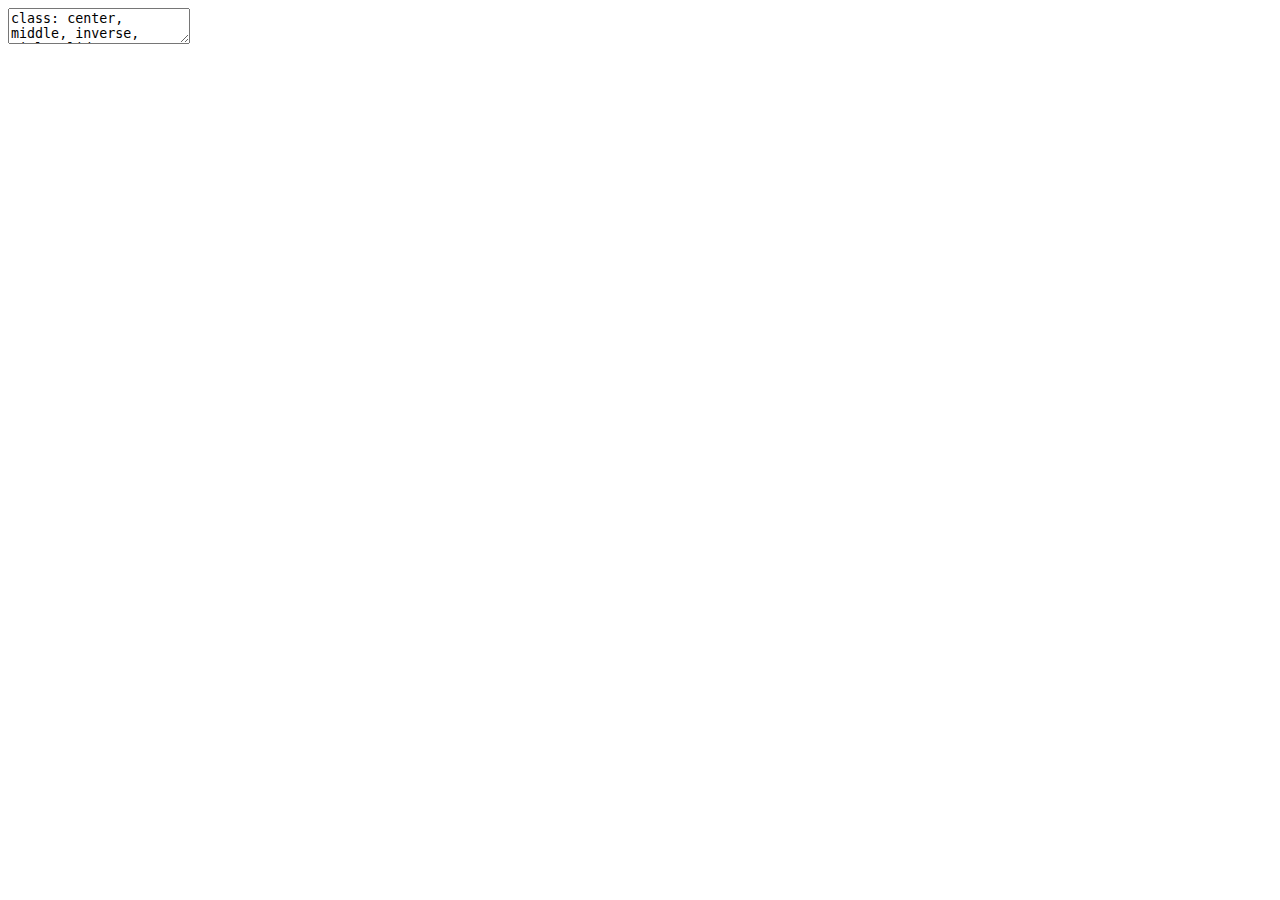
<file: index.html>
<!DOCTYPE html>
<html lang="" xml:lang="">
  <head>
    <title>Ein Update von der Wädenswiler Wiesel Front</title>
    <meta charset="utf-8" />
    <meta name="author" content="Nils Ratnaweera" />
    <meta name="date" content="2021-03-09" />
    <script src="libs/header-attrs-2.7/header-attrs.js"></script>
    <link href="libs/remark-css-0.0.1/default.css" rel="stylesheet" />
    <link href="libs/remark-css-0.0.1/default-fonts.css" rel="stylesheet" />
    <link rel="stylesheet" href="mystyle.css" type="text/css" />
  </head>
  <body>
    <textarea id="source">
class: center, middle, inverse, title-slide

# Ein Update von der Wädenswiler Wiesel Front
### Nils Ratnaweera
### ZHAW
### 2021-03-09

---


class: inverse





# Themen

- Monitoring von Nistkammern
- Nachweiserfolge von Erfolgskontrollen
- Detektionswahrscheinlichkeit
- Kleinstrukturen mit LiDAR
- Automatisierte Bilderkennung


---
name: monitoring
class: inverse, center, middle
layout: false

# Monitoring von Nistkammern


---

class: inverse
layout: true

## Monitoring von Nistkammern

---


&lt;img src="images/20180317_093955.jpg" alt="image2", style = "display: block; margin-left: auto; margin-right: auto; width: 60%;"&gt;


---


- Zeitraum: April 2017 - August 2018
- Anzahl Einzelbilder: &gt; 31'0000
- Bilderserien: &gt; 11'000 "registrierte Besuche"



---

&lt;img src="images/nistkastenmonitoring.png" alt="image2", style = "width: 100%;"&gt;



???

Die Anzahl registrierter Besuche ist unmittelbar
nach Erstellung des Asthaufens vergleichsweise
gering, nimmt aber schon im ersten halben Jahr zu
und erreicht nach 6 Monaten einen
Peak. Soviel Zeit brauchten die Tiere anscheinend,
um die neue Struktur zu finden und für sich
zu nutzen. So wurde die höchste Anzahl Besuche
(1669) im Monat Oktober, ziemlich genau sechs
Monate nach der Erstellung, registriert.


---


&lt;div class="yt-container"&gt;
&lt;iframe src="https://www.youtube.com/embed/L8GTrNWflxA"
frameborder="0" allowfullscreen class="video"&gt;&lt;/iframe&gt;
&lt;/div&gt;




---

&lt;img src="images/unr_magazin.jpg" alt="image2", style = "display: block; margin-left: auto; margin-right: auto; width: 90%; box-shadow:5px 5px 5px #999;"&gt;

.footnote[https://www.zhaw.ch/de/lsfm/institute-zentren/iunr/ueber-uns/iunr-magazin/]
---

layout: false
name: fragen
background-image: url("http://www.naturephotos.dk/GalleriPics/193_100923183758.jpg")
background-size: cover

class: inverse, middle

# Fragen?


.footnote[[Bildquelle](http://www.naturephotos.dk/GalleriPics/193_100923183758.jpg)]



---

layout: false
class: inverse, center, middle

# Nachweiserfolge von Erfolgskontrollen

---
class: inverse
layout: true

## Nachweiserfolge von Erfolgskontrollen


---

Zieldefinition (Müri und Weinberger, 2015)

.footnote[Müri, H. und Weinberger, I. (2015): *Wiesellandschaft Schweiz: Erfolgskontrolle für intensive Wieselförderprojekte Kurzfassung für Projektleiter. WIN Wieselnetz - Erfolgskontrolle Wiesellandschaft (unveröffentlicht)*]


&gt; Mind. 50 % der aufgewerteten Kleinstrukturen sollen von Wieseln (Hermelin oder Mauswiesel) begangen werden.

--

&gt; In mind. 75 % der untersuchten Patches1 des Populationsraums sollen Nachweise von Hermelinen erbracht werden.

--

&gt; In mind. 25 % der untersuchten Patches1 des Populationsraums sollen Nachweise von Mauswieseln erbracht werden.


---



&gt; From: Ratnaweera Nils (rata)

&gt; Sent: 02 September 2020 11:41

&gt; To: [...]

&gt; Subject: Wiesel-Nachweiserfolg bei Attraktivitätskontrollen

&gt; Hallo Miteinander,

&gt; Wir sind gerade dabei, den Bericht für eine Wirkungskontrolle zu verfassen. Um unsere Resultate zu vergleichen wären wir sehr froh um Referenzwerte. Deshalb die Frage an euch: Welcher Anteil aller Spurentunnel haben in eurer Erfolgskontrolle mindestens einen Hermelinnachweis erzielt, und wie viele Spurentunnel habt ihr eingesetzt? Von ein paar Studien habe ich bereits die Daten erhalten (danke dafür!!) und habe diese in der nachstehenden Grafik visualisiert (die Zahlen habe ich selbst berechnet und muss ich noch überprüfen, ebenso die korrekte Zitierweise). Ich kann die Werte gerne in einer Tabelle allen zur Verfügung stellen, ich denke dies kann helfen die eigenen Resultate in einen Kontext zu setzen.


---

&lt;img src="images/nachweiserfolge_zusammenstellung.png" alt="image2", style = "display: block; margin-left: auto; margin-right: auto; width: width: 90%;"&gt;

 
---

template: fragen

---

layout: false
class: inverse, center, middle

# Detektionswahrscheinlichkeit


---
class: inverse
layout: true

## Detektionswahrscheinlichkeit


.footnote[Steffen, F. (2020): Nachweiswahrscheinlichkeit von Hermelinen (Mustela erminea) mittels Spurentunnel. Bachelorarbeit. Zürcher Hochschule für Angewandte Wissenschaften ZHAW, Wädenswil]
---


.center[&lt;img src="images/ba_steffen_titelblatt.jpg" alt="image2", style = "width: 40%; box-shadow:5px 5px 5px #999;"&gt;]


???

Nun wurden die Daten aus den in der Schweiz
durchgeführten Monitorings und Erfolgskontrollen zusammengetragen, um auf dieser
Datengrundlage mit einem sogenannten «Site Occupancy Models» zu berechnen, wie
wahrscheinlich es ist, anwesende Hermeline mit dieser Methode nachzuweisen, und wie viele der
untersuchten Standorte effektiv durch Hermeline besetzt sind

---

.center[&lt;img src="images/steffen_1.png" alt="image2", style = "width: 40%; "&gt;]

&gt; Es resultierte ein durchschnittlicher Wert von 22% Nachweiswahrscheinlichkeit.

???

Es resultierte ein durchschnittlicher Wert von 22% Nachweiswahrscheinlichkeit. Bei einer Mehrheit der durchgeführten Erhebungen liegt dieser Wert zwischen 29% und 24%, bei einer gesamten Bandbreite von 5% bis 54%.

---

.center[&lt;img src="images/steffen_2.png" alt="image2", style = "width: 40%; "&gt;]

&gt; Mit einer Nachweiswahrscheinlichkeit von 22% kann bei einer Untersuchungsdauer von 6 Wochen zu 80% ausgeschlossen werden, dass anwesende Hermeline nicht nachgewiesen werden können.

&gt; Für eine 95-prozentige Sicherheit ist der doppelte Aufwand von 12 Wochen nötig.

???

Mit einer Nachweiswahrscheinlichkeit von 22% kann bei einer Untersuchungsdauer von 6 Wochen zu 80% ausgeschlossen werden, dass anwesende Hermeline nicht nachgewiesen werden können. Für eine 95-prozentige Sicherheit ist der doppelte Aufwand von 12 Wochen nötig.

---

Die gesamte Arrbeit liegt auf der Dropbox: 

- [dropbox.com/home/Projektleiter Wieselnetz/Fachliteratur/Bachelorarbeit_Stefen.pdf](https://www.dropbox.com/s/6336pjbxfmml7nt/Bachelorarbeit_Steffen.pdf?dl=0)

---

template: fragen

---


layout: false
class: inverse, center, middle

# Kleinstrukturen mit LiDAR


---
class: inverse
layout: true

## Kleinstrukturen mit LiDAR


.footnote[Inauen, J. (2020): Wiesel-Habitatvernetzung in neuem Licht: Ein Ansatz zur Erfassung von Kleinstrukturen mittels LiDAR, Bachelorarbeit (unveröffentlicht), ZHAW, Wädenswil]
---


.center[&lt;img src="images/ba_inauen_titelblatt.jpg" alt="image2", style = "width: 40%; box-shadow:5px 5px 5px #999;"&gt;]

---

.center[&lt;img src="images/inauen_1.jpg" alt="image2", style = "width: 40%;"&gt;]

---

.center[&lt;img src="images/inauen_2.jpg" alt="image2", style = "width: 80%;"&gt;]

---

.center[&lt;img src="images/inauen_3.jpg" alt="image2", style = "width: 60%;"&gt;]

---

.center[&lt;img src="images/inauen_4.jpg" alt="image2", style = "width: 80%;"&gt;]
---

.center[&lt;img src="images/opendata.jpg" alt="image2", style = "width: 40%;"&gt;]

---

layout: false
class: inverse, center, middle

---

template: fragen

---

# Automatisierte Bilderkennung


---
class: inverse
layout: true

## Automatisierte Bilderkennung

---

&lt;img src="images/mostela interior.png" alt="image2", style = "width: 100%;"&gt;

---

&lt;img src="images/mostela traps.png" alt="image2", style = "width: 100%;"&gt;

---

&lt;img src="images/RCNX0015.JPG" alt="image2", style = "width: 30%;"&gt;
&lt;img src="images/RCNX0021.JPG" alt="image2", style = "width: 30%;"&gt;
&lt;img src="images/RCNX0022.JPG" alt="image2", style = "width: 30%;"&gt;
&lt;img src="images/RCNX0023.JPG" alt="image2", style = "width: 30%;"&gt;
&lt;img src="images/RCNX0025.JPG" alt="image2", style = "width: 30%;"&gt;
&lt;img src="images/RCNX0026.JPG" alt="image2", style = "width: 30%;"&gt;
&lt;img src="images/RCNX0027.JPG" alt="image2", style = "width: 30%;"&gt;
&lt;img src="images/RCNX0029.JPG" alt="image2", style = "width: 30%;"&gt;
&lt;img src="images/RCNX0030.JPG" alt="image2", style = "width: 30%;"&gt;

---

&lt;img src="images/img_0007_detections.jpg" alt="image2", style = "width: 30%;"&gt;
&lt;img src="images/img_0008_detections.jpg" alt="image2", style = "width: 30%;"&gt;
&lt;img src="images/img_0009_detections.jpg" alt="image2", style = "width: 30%;"&gt;
&lt;img src="images/img_0010_detections.jpg" alt="image2", style = "width: 30%;"&gt;
&lt;img src="images/img_0011_detections.jpg" alt="image2", style = "width: 30%;"&gt;
&lt;img src="images/img_0012_detections.jpg" alt="image2", style = "width: 30%;"&gt;
&lt;img src="images/img_0013_detections.jpg" alt="image2", style = "width: 30%;"&gt;
&lt;img src="images/img_0014_detections.jpg" alt="image2", style = "width: 30%;"&gt;
&lt;img src="images/img_0015_detections.jpg" alt="image2", style = "width: 30%;"&gt;
&lt;img src="images/img_0016_detections.jpg" alt="image2", style = "width: 30%;"&gt;

---

template: fragen

---
    </textarea>
<style data-target="print-only">@media screen {.remark-slide-container{display:block;}.remark-slide-scaler{box-shadow:none;}}</style>
<script src="https://remarkjs.com/downloads/remark-latest.min.js"></script>
<script>var slideshow = remark.create({
"highlightStyle": "github",
"highlightLines": true,
"countIncrementalSlides": false
});
if (window.HTMLWidgets) slideshow.on('afterShowSlide', function (slide) {
  window.dispatchEvent(new Event('resize'));
});
(function(d) {
  var s = d.createElement("style"), r = d.querySelector(".remark-slide-scaler");
  if (!r) return;
  s.type = "text/css"; s.innerHTML = "@page {size: " + r.style.width + " " + r.style.height +"; }";
  d.head.appendChild(s);
})(document);

(function(d) {
  var el = d.getElementsByClassName("remark-slides-area");
  if (!el) return;
  var slide, slides = slideshow.getSlides(), els = el[0].children;
  for (var i = 1; i < slides.length; i++) {
    slide = slides[i];
    if (slide.properties.continued === "true" || slide.properties.count === "false") {
      els[i - 1].className += ' has-continuation';
    }
  }
  var s = d.createElement("style");
  s.type = "text/css"; s.innerHTML = "@media print { .has-continuation { display: none; } }";
  d.head.appendChild(s);
})(document);
// delete the temporary CSS (for displaying all slides initially) when the user
// starts to view slides
(function() {
  var deleted = false;
  slideshow.on('beforeShowSlide', function(slide) {
    if (deleted) return;
    var sheets = document.styleSheets, node;
    for (var i = 0; i < sheets.length; i++) {
      node = sheets[i].ownerNode;
      if (node.dataset["target"] !== "print-only") continue;
      node.parentNode.removeChild(node);
    }
    deleted = true;
  });
})();
(function() {
  "use strict"
  // Replace <script> tags in slides area to make them executable
  var scripts = document.querySelectorAll(
    '.remark-slides-area .remark-slide-container script'
  );
  if (!scripts.length) return;
  for (var i = 0; i < scripts.length; i++) {
    var s = document.createElement('script');
    var code = document.createTextNode(scripts[i].textContent);
    s.appendChild(code);
    var scriptAttrs = scripts[i].attributes;
    for (var j = 0; j < scriptAttrs.length; j++) {
      s.setAttribute(scriptAttrs[j].name, scriptAttrs[j].value);
    }
    scripts[i].parentElement.replaceChild(s, scripts[i]);
  }
})();
(function() {
  var links = document.getElementsByTagName('a');
  for (var i = 0; i < links.length; i++) {
    if (/^(https?:)?\/\//.test(links[i].getAttribute('href'))) {
      links[i].target = '_blank';
    }
  }
})();
// adds .remark-code-has-line-highlighted class to <pre> parent elements
// of code chunks containing highlighted lines with class .remark-code-line-highlighted
(function(d) {
  const hlines = d.querySelectorAll('.remark-code-line-highlighted');
  const preParents = [];
  const findPreParent = function(line, p = 0) {
    if (p > 1) return null; // traverse up no further than grandparent
    const el = line.parentElement;
    return el.tagName === "PRE" ? el : findPreParent(el, ++p);
  };

  for (let line of hlines) {
    let pre = findPreParent(line);
    if (pre && !preParents.includes(pre)) preParents.push(pre);
  }
  preParents.forEach(p => p.classList.add("remark-code-has-line-highlighted"));
})(document);</script>
<style>
.logo {
  background-image: url(images/zhaw_lsfm_iunr_weiss.png);
  background-size: contain;
  background-repeat: no-repeat;
  position: absolute;
  top: 1em;
  right: 1em;
  width: 110px;
  height: 128px;
  z-index: 0;
}
</style>

<script>
document
  .querySelectorAll(
    '.remark-slide-content' +
    ':not(.title-slide)' +
    // add additional classes to exclude here, e.g.
    // ':not(.inverse)' +
    ':not(.hide-logo)'
  )
  .forEach(el => {
    el.innerHTML += '<div class="logo"></div>';
  });
</script>

<script>
slideshow._releaseMath = function(el) {
  var i, text, code, codes = el.getElementsByTagName('code');
  for (i = 0; i < codes.length;) {
    code = codes[i];
    if (code.parentNode.tagName !== 'PRE' && code.childElementCount === 0) {
      text = code.textContent;
      if (/^\\\((.|\s)+\\\)$/.test(text) || /^\\\[(.|\s)+\\\]$/.test(text) ||
          /^\$\$(.|\s)+\$\$$/.test(text) ||
          /^\\begin\{([^}]+)\}(.|\s)+\\end\{[^}]+\}$/.test(text)) {
        code.outerHTML = code.innerHTML;  // remove <code></code>
        continue;
      }
    }
    i++;
  }
};
slideshow._releaseMath(document);
</script>
<!-- dynamically load mathjax for compatibility with self-contained -->
<script>
(function () {
  var script = document.createElement('script');
  script.type = 'text/javascript';
  script.src  = 'https://mathjax.rstudio.com/latest/MathJax.js?config=TeX-MML-AM_CHTML';
  if (location.protocol !== 'file:' && /^https?:/.test(script.src))
    script.src  = script.src.replace(/^https?:/, '');
  document.getElementsByTagName('head')[0].appendChild(script);
})();
</script>
  </body>
</html>
</file>
<file: libs/remark-css-0.0.1/default.css>
a, a > code {
  color: rgb(249, 38, 114);
  text-decoration: none;
}
.footnote {
  position: absolute;
  bottom: 3em;
  padding-right: 4em;
  font-size: 90%;
}
.remark-code-line-highlighted     { background-color: #ffff88; }

.inverse {
  background-color: #272822;
  color: #d6d6d6;
  text-shadow: 0 0 20px #333;
}
.inverse h1, .inverse h2, .inverse h3 {
  color: #f3f3f3;
}
/* Two-column layout */
.left-column {
  color: #777;
  width: 20%;
  height: 92%;
  float: left;
}
.left-column h2:last-of-type, .left-column h3:last-child {
  color: #000;
}
.right-column {
  width: 75%;
  float: right;
  padding-top: 1em;
}
.pull-left {
  float: left;
  width: 47%;
}
.pull-right {
  float: right;
  width: 47%;
}
.pull-right + * {
  clear: both;
}
img, video, iframe {
  max-width: 100%;
}
blockquote {
  border-left: solid 5px lightgray;
  padding-left: 1em;
}
.remark-slide table {
  margin: auto;
  border-top: 1px solid #666;
  border-bottom: 1px solid #666;
}
.remark-slide table thead th { border-bottom: 1px solid #ddd; }
th, td { padding: 5px; }
.remark-slide thead, .remark-slide tfoot, .remark-slide tr:nth-child(even) { background: #eee }

@page { margin: 0; }
@media print {
  .remark-slide-scaler {
    width: 100% !important;
    height: 100% !important;
    transform: scale(1) !important;
    top: 0 !important;
    left: 0 !important;
  }
}
</file>
<file: libs/remark-css-0.0.1/default-fonts.css>
@import url(https://fonts.googleapis.com/css?family=Yanone+Kaffeesatz);
@import url(https://fonts.googleapis.com/css?family=Droid+Serif:400,700,400italic);
@import url(https://fonts.googleapis.com/css?family=Source+Code+Pro:400,700);

body { font-family: 'Droid Serif', 'Palatino Linotype', 'Book Antiqua', Palatino, 'Microsoft YaHei', 'Songti SC', serif; }
h1, h2, h3 {
  font-family: 'Yanone Kaffeesatz';
  font-weight: normal;
}
.remark-code, .remark-inline-code { font-family: 'Source Code Pro', 'Lucida Console', Monaco, monospace; }
</file>
<file: mystyle.css>
@import url(https://fonts.googleapis.com/css2?family=Montserrat&display=swap);



.footnote {
  font-size: 50%;
}

blockquote{
  font-style: italic
}

body { 
  font-family: 'Montserrat'
}

.yt-container {
position: relative;
width: 100%;
height: 0;
padding-bottom: 56.25%;
}
.video {
position: absolute;
top: 0;
left: 0;
width: 100%;
height: 100%;
}
</file>
